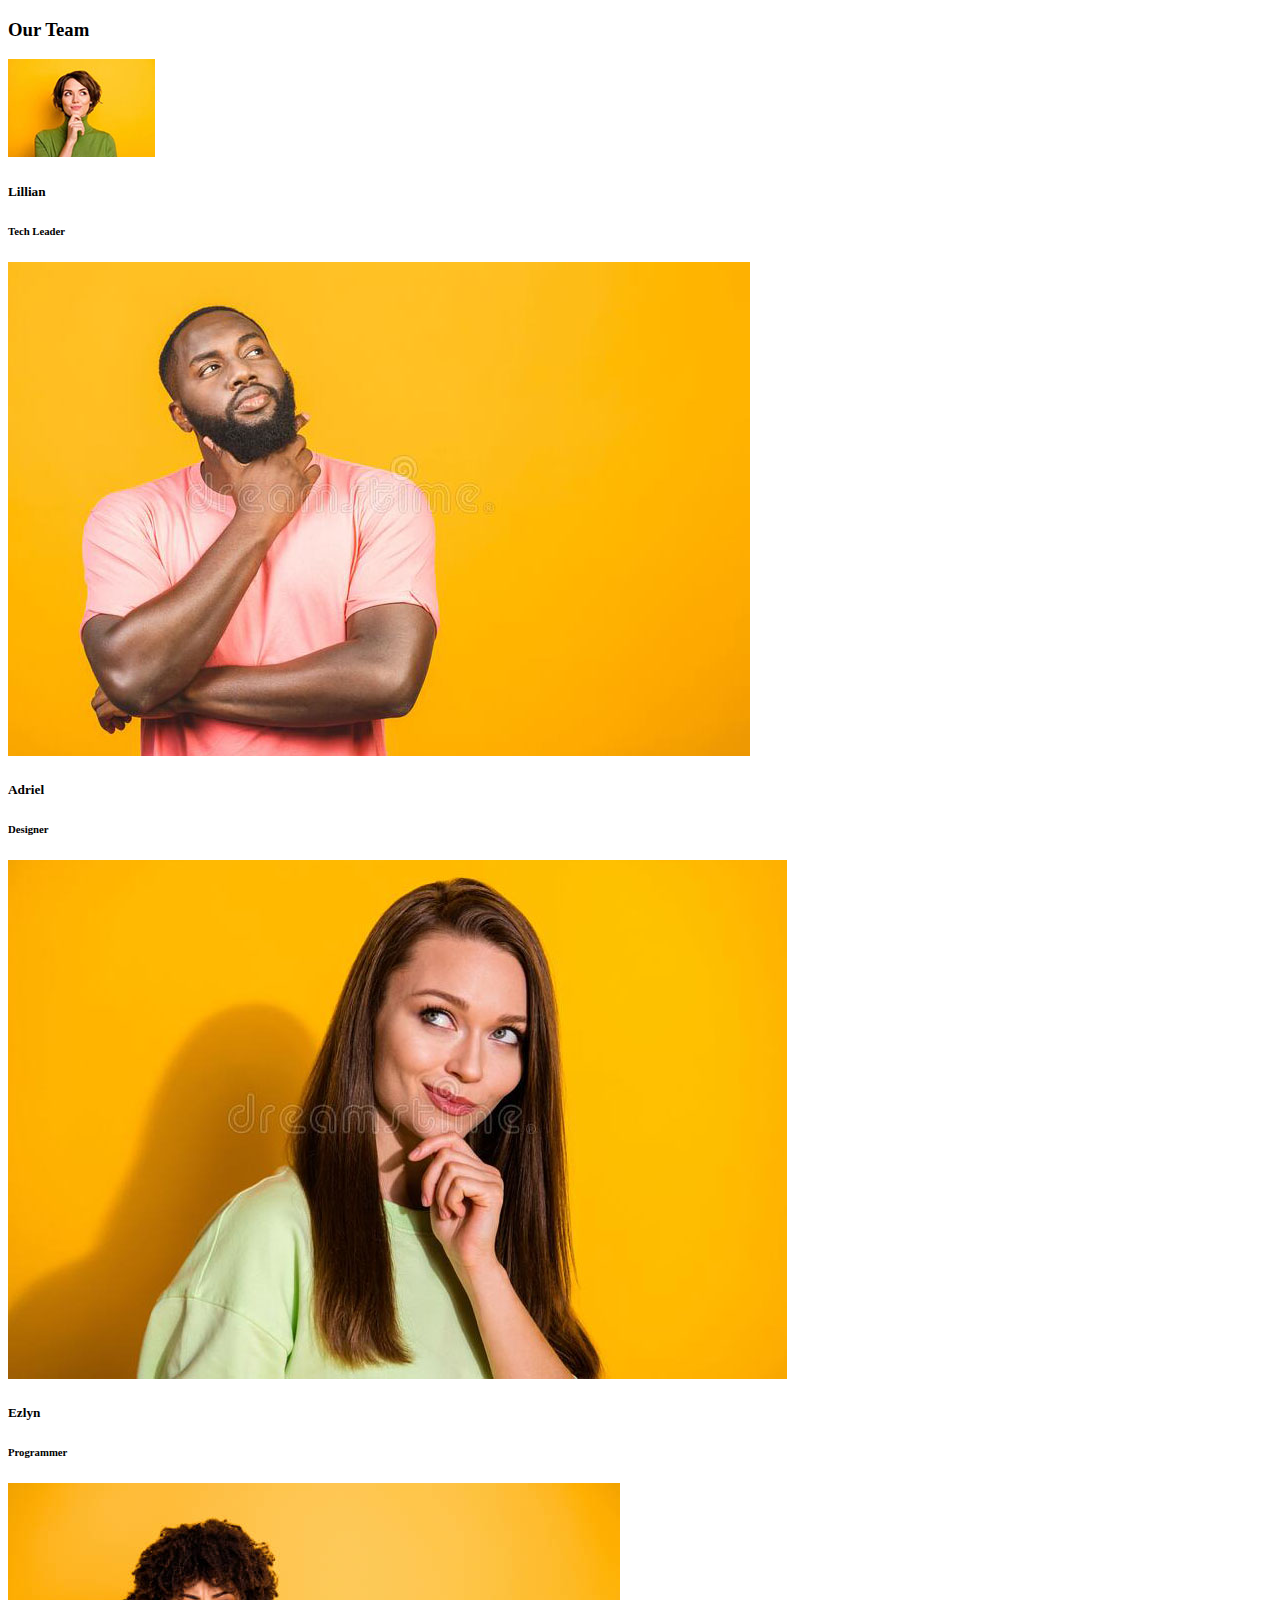
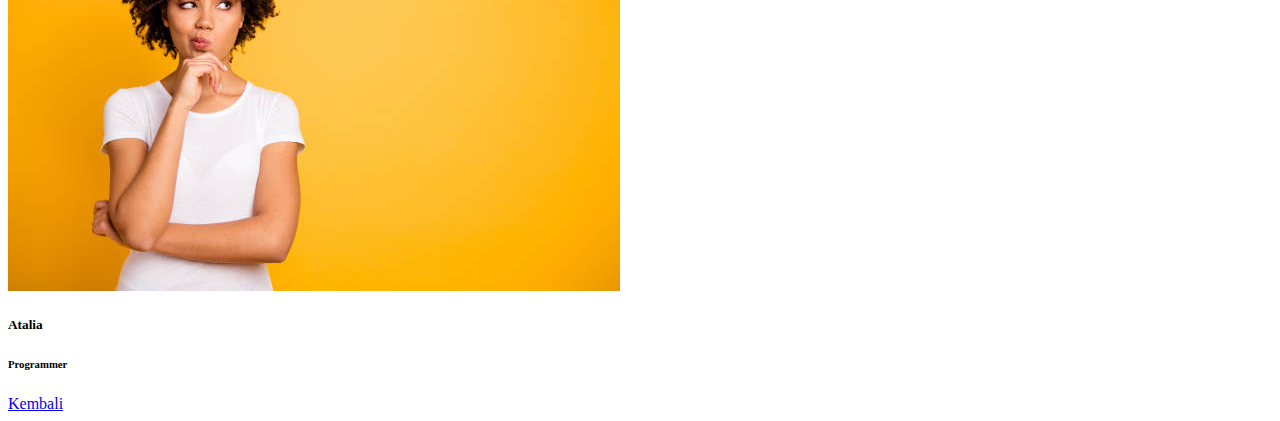
<file: profil.html>
<!doctype html>
<html lang="en">
  <head>
    <!-- Required meta tags -->
    <meta charset="utf-8">
    <meta name="viewport" content="width=device-width, initial-scale=1, shrink-to-fit=no">

    <!-- Bootstrap CSS -->
    <link rel="stylesheet" href="https://cdn.jsdelivr.net/npm/bootstrap@4.6.0/dist/css/bootstrap.min.css" integrity="sha384-B0vP5xmATw1+K9KRQjQERJvTumQW0nPEzvF6L/Z6nronJ3oUOFUFpCjEUQouq2+l" crossorigin="anonymous">

    <title>Hello, world!</title>

    <!-- CSS -->
    <link rel="stylesheet" href="style.css">
  </head>
  <body>
    <div class="container-fluid bg-primary">
      <div class="row py-3 text-white">
        <div class="col">
          <h3 class="text-center">Our Team</h3>
        </div>
      </div>
    </div>

    <div class="container my-5">
      <div class="row">
        <div class="col-lg-3 col-md-6 col-sm-12">
          <div class="card">
            <img src="/images/foto-1.jpg" class="card-img-top" alt="...">
            <div class="card-body">
              <h5 class="card-title">Lillian</h5>
              <h6 class="card-subtitle text-muted">Tech Leader</h6>
            </div>
          </div>
        </div>

        <div class="col-lg-3 col-md-6 col-sm-12">
          <div class="card">
            <img src="/images/foto-2.jpg" class="card-img-top" alt="...">
            <div class="card-body">
              <h5 class="card-title">Adriel</h5>
              <h6 class="card-subtitle text-muted">Designer</h6>
            </div>
          </div>
        </div>

        <div class="col-lg-3 col-md-6 col-sm-12">
          <div class="card">
            <img src="/images/foto-3.jpg" class="card-img-top" alt="...">
            <div class="card-body">
              <h5 class="card-title">Ezlyn</h5>
              <h6 class="card-subtitle text-muted">Programmer</h6>
            </div>
          </div>
        </div>

        <div class="col-lg-3 col-md-6 col-sm-12">
          <div class="card">
            <img src="/images/foto-4.jpg" class="card-img-top" alt="...">
            <div class="card-body">
              <h5 class="card-title">Atalia</h5>
              <h6 class="card-subtitle text-muted">Programmer</h6>
            </div>
          </div>
        </div>
      </div>
    </div>

    <div class="container">
      <a class="btn btn-dark" href="/">Kembali</a>
    </div>
    
  </body>
</html>
</file>
<file: style.css>
.navbar-brand img {
  width: 100px;
}

.jumbotron h1 {
  font-size: 100px;
}

.jumbotron p {
  font-size: 50px
}

/* LIST PELAJARAN */
.underline {
  height: 3px;
  background-color: #007BFF;
}

/* FOOTER */
footer img {
  width: 150px;
}
</file>
